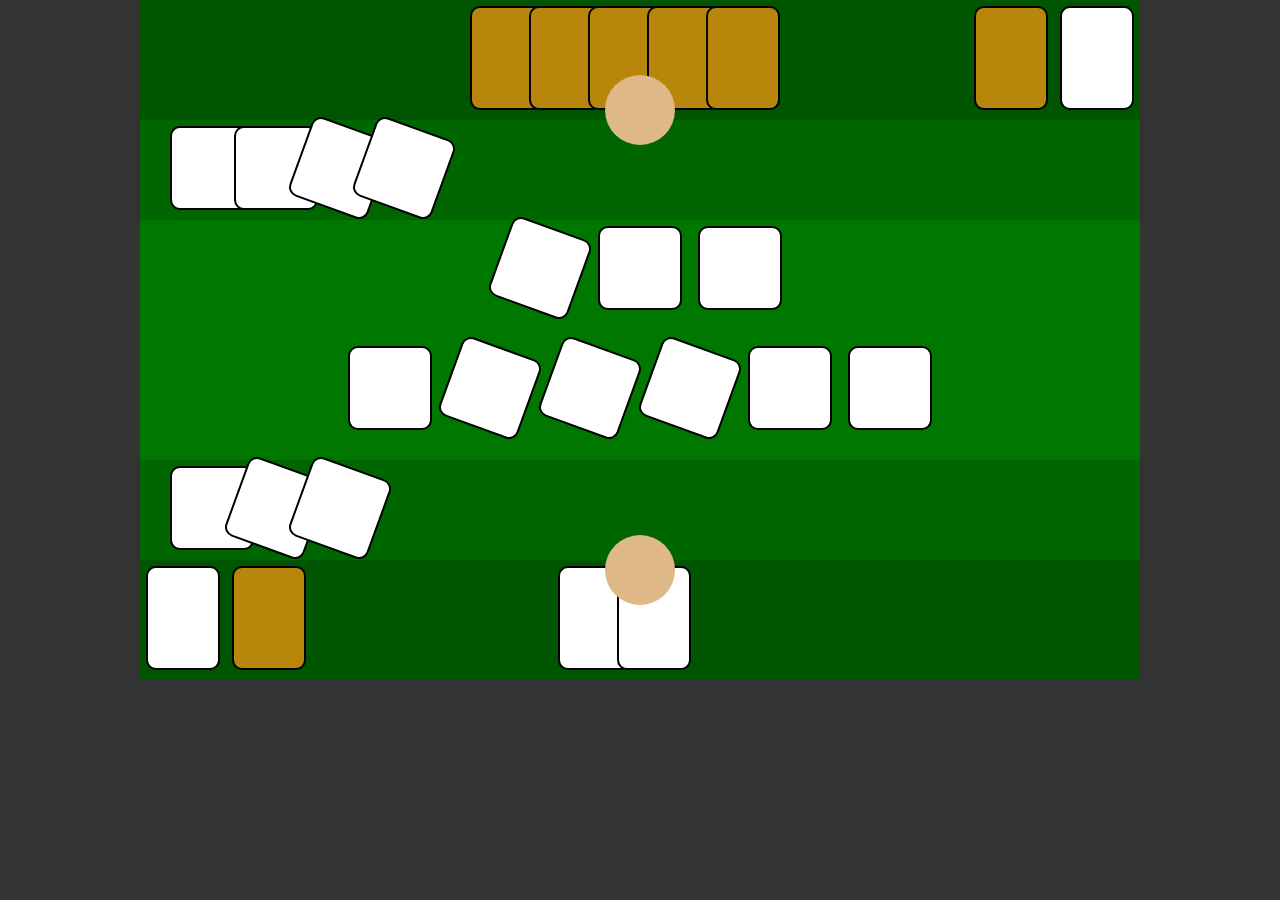
<file: 01-Layout-Completo/index.html>
<!DOCTYPE html>
<html lang="en">

<head>
  <meta charset="UTF-8">
  <meta name="viewport" content="width=device-width, initial-scale=1.0">
  <meta http-equiv="X-UA-Compatible" content="ie=edge">
  <title>Layout Completo</title>
  <link rel="stylesheet" href="css/main.css">
</head>

<body>
  <div class="tablero">
    <div class="oponente">
      <div class="mano-biblioteca-cementerio">
        <div class="avatar"></div>
        <div class="mano">
          <div class="carta carta-rectangular boca-abajo"></div>
          <div class="carta carta-rectangular boca-abajo"></div>
          <div class="carta carta-rectangular boca-abajo"></div>
          <div class="carta carta-rectangular boca-abajo"></div>
          <div class="carta carta-rectangular boca-abajo"></div>
        </div>
        <div class="cementerio">
          <div class="carta carta-rectangular boca-arriba"></div>
        </div>
        <div class="biblioteca">
          <div class="carta carta-rectangular boca-abajo"></div>
        </div>
      </div>
      <div class="tierras">
        <div class="carta carta-cuadrada boca-arriba"></div>
        <div class="carta carta-cuadrada boca-arriba"></div>
        <div class="carta carta-cuadrada boca-arriba carta-girada"></div>
        <div class="carta carta-cuadrada boca-arriba carta-girada"></div>
      </div>
      <div class="criaturas">
        <div class="carta carta-cuadrada boca-arriba carta-girada"></div>
        <div class="carta carta-cuadrada boca-arriba"></div>
        <div class="carta carta-cuadrada boca-arriba"></div>
      </div>
    </div>
    <div class="jugador">
      <div class="criaturas">
        <div class="carta carta-cuadrada boca-arriba"></div>
        <div class="carta carta-cuadrada boca-arriba carta-girada"></div>
        <div class="carta carta-cuadrada boca-arriba carta-girada"></div>
        <div class="carta carta-cuadrada boca-arriba carta-girada"></div>
        <div class="carta carta-cuadrada boca-arriba"></div>
        <div class="carta carta-cuadrada boca-arriba"></div>
      </div>
      <div class="tierras">
        <div class="carta carta-cuadrada boca-arriba"></div>
        <div class="carta carta-cuadrada boca-arriba carta-girada"></div>
        <div class="carta carta-cuadrada boca-arriba carta-girada"></div>
      </div>
      <div class="mano-biblioteca-cementerio">
        <div class="avatar"></div>
        <div class="cementerio">
          <div class="carta carta-rectangular boca-arriba"></div>
        </div>
        <div class="biblioteca">
          <div class="carta carta-rectangular boca-abajo"></div>
        </div>
        <div class="mano">
          <div class="carta carta-rectangular boca-arriba"></div>
          <div class="carta carta-rectangular boca-arriba"></div>
        </div>
      </div>
    </div>
  </div>
</body>

</html>
</file>
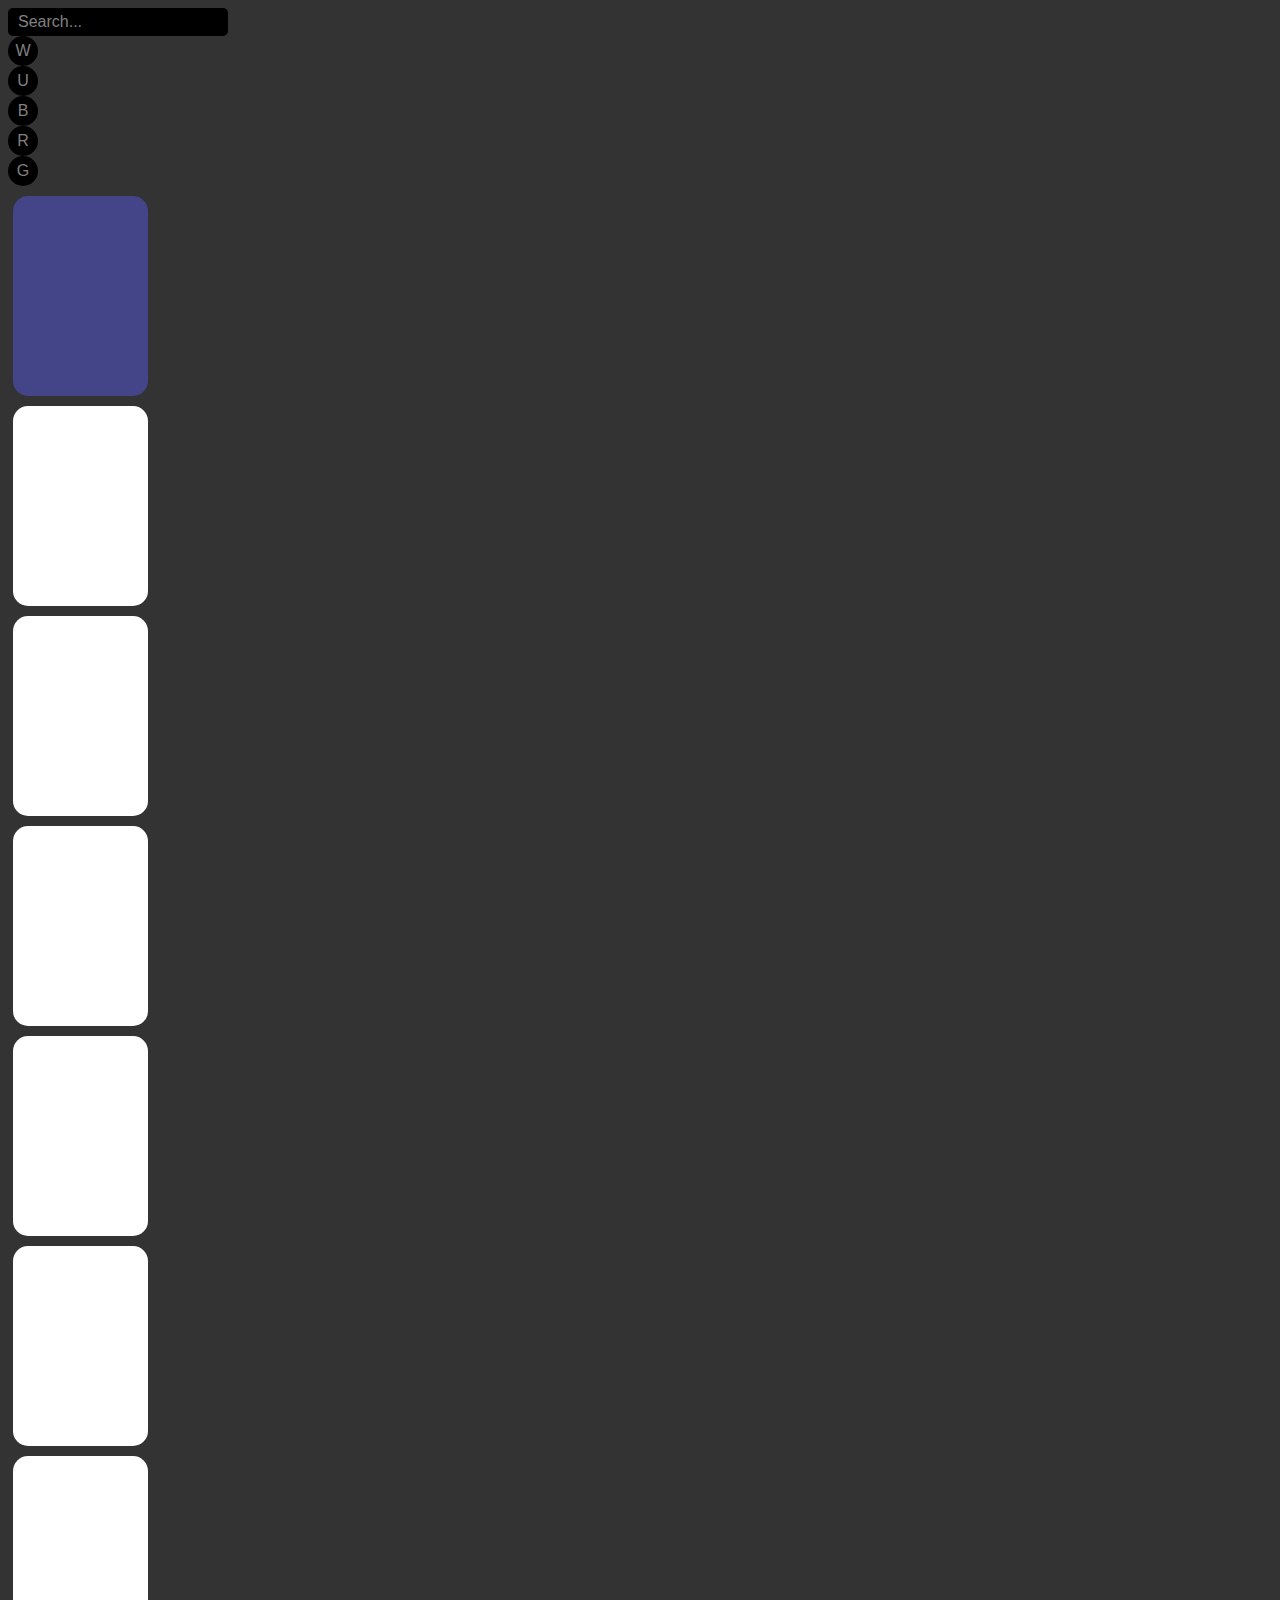
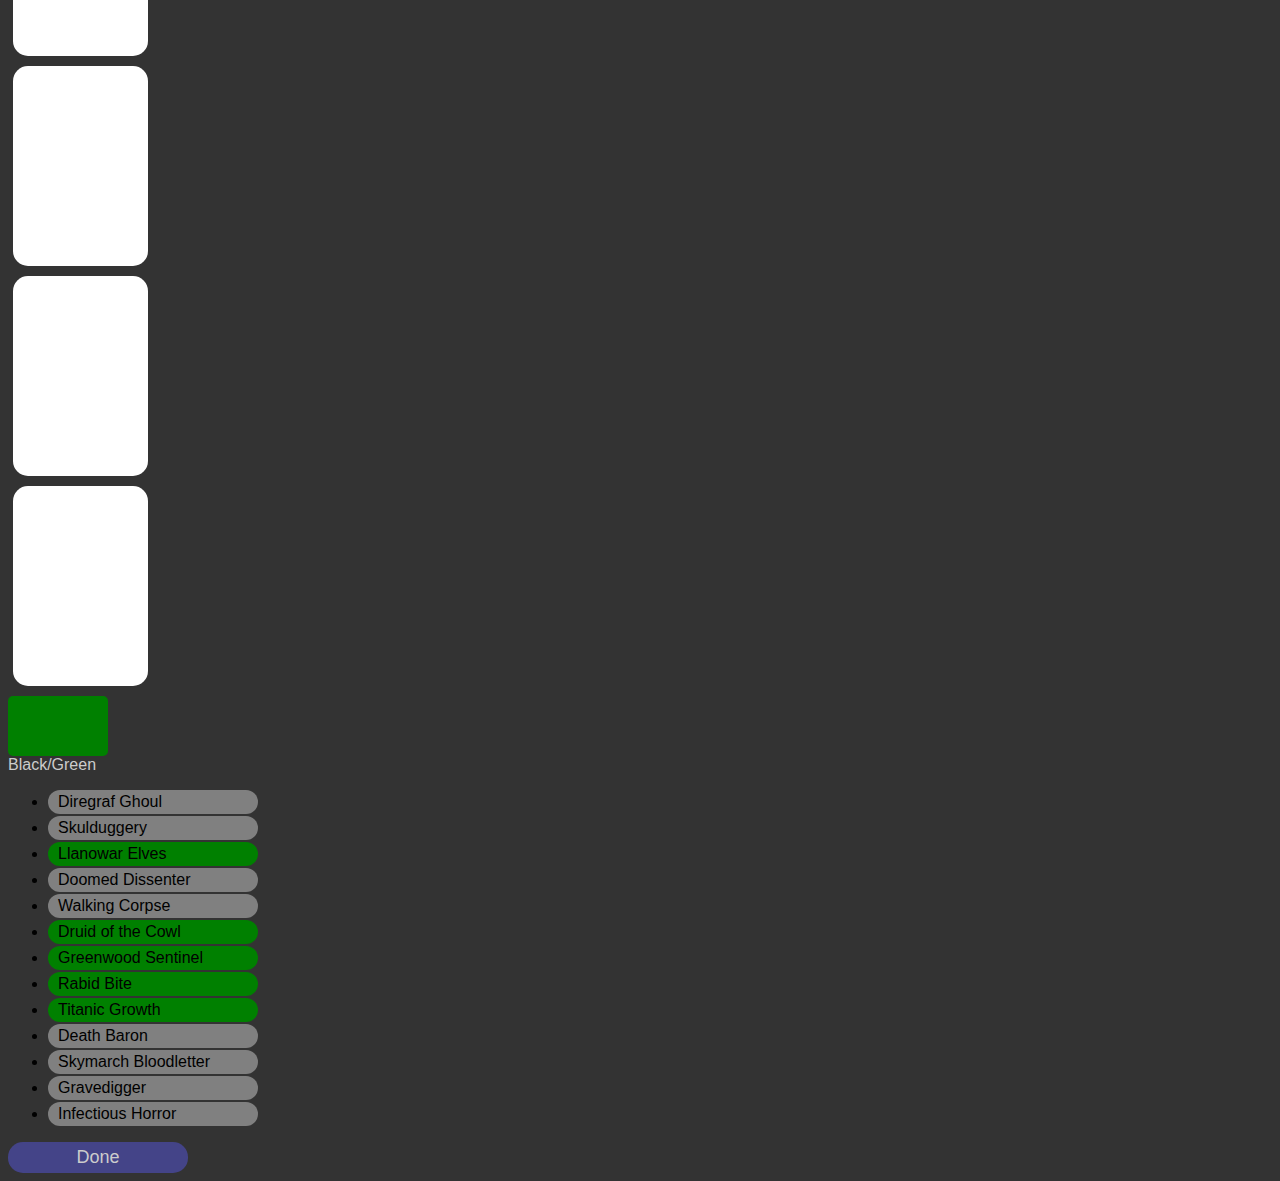
<file: 02-Layout-Incompleto/index.html>
<!DOCTYPE html>
<html lang="en">

<head>
  <meta charset="UTF-8">
  <meta name="viewport" content="width=device-width, initial-scale=1.0">
  <meta http-equiv="X-UA-Compatible" content="ie=edge">
  <title>Layout Incompleto</title>
  <link rel="stylesheet" href="css/main.css">
</head>

<body>

  <div class="editor-de-mazo">
    <div class="coleccion">
      <div class="filtros">
        <div class="buscador">Search...</div>
        <div class="color">W</div>
        <div class="color">U</div>
        <div class="color">B</div>
        <div class="color">R</div>
        <div class="color">G</div>
      </div>
      <div class="cartas">
        <div class="carta sugerencia"></div>
        <div class="carta"></div>
        <div class="carta"></div>
        <div class="carta"></div>
        <div class="carta"></div>
        <div class="carta"></div>
        <div class="carta"></div>
        <div class="carta"></div>
        <div class="carta"></div>
        <div class="carta"></div>
      </div>
    </div>
    <div class="mazo">
      <div class="informacion">
        <div class="imagen"></div>
        <div class="nombre">Black/Green</div>
      </div>
      <div class="lista">
        <ul>
          <li class="carta-en-mazo carta-negra">Diregraf Ghoul</li>
          <li class="carta-en-mazo carta-negra">Skulduggery</li>
          <li class="carta-en-mazo carta-verde">Llanowar Elves</li>
          <li class="carta-en-mazo carta-negra">Doomed Dissenter</li>
          <li class="carta-en-mazo carta-negra">Walking Corpse</li>
          <li class="carta-en-mazo carta-verde">Druid of the Cowl</li>
          <li class="carta-en-mazo carta-verde">Greenwood Sentinel</li>
          <li class="carta-en-mazo carta-verde">Rabid Bite</li>
          <li class="carta-en-mazo carta-verde">Titanic Growth</li>
          <li class="carta-en-mazo carta-negra">Death Baron</li>
          <li class="carta-en-mazo carta-negra">Skymarch Bloodletter</li>
          <li class="carta-en-mazo carta-negra">Gravedigger</li>
          <li class="carta-en-mazo carta-negra">Infectious Horror</li>
        </ul>
        <button class="boton">Done</button>
      </div>
    </div>
  </div>
</body>

</html>
</file>
<file: 01-Layout-Completo/css/main.css>
html, body {
  margin: 0;
  padding: 0;
  background-color: #333333;
}

.tablero {
  width: 1000px;
  margin: 0 auto;
}

.mano-biblioteca-cementerio {
  height: 120px;
  background-color: #005500;
  position: relative;
  text-align: center;
}

.mano-biblioteca-cementerio .mano {
  position: absolute;
  left: 0;
  right: 0;
  z-index: 1;
}

.mano-biblioteca-cementerio .biblioteca {
  float: right;
}

.mano-biblioteca-cementerio .cementerio {
  float: right;
}

.criaturas {
  height: 120px;
  background-color: #007700;
  text-align: center;
}

.tierras {
  height: 100px;
  background-color: #006600;
  padding-left: 60px;
}

.tierras .carta {
  margin-left: -30px;
}

.mano .carta {
  margin-left: -25px;
}

.avatar {
  position: absolute;
  left: 0;
  right: 0;
  margin: auto;
  bottom: -25px;
  background-color: burlywood;
  width: 70px;
  height: 70px;
  border-radius: 60px;
  z-index: 2;
}

.carta {
  border: 2px solid black;
  border-radius: 10px;
  margin: 6px 6px;
  display: inline-block;
}

.carta.boca-arriba {
  background-color: white;
}

.carta.boca-abajo {
  background-color: darkgoldenrod;
}

.carta.carta-cuadrada {
  width: 80px;
  height: 80px;
}

.carta.carta-cuadrada-grande {
  width: 100px;
  height: 100px;
}

.carta.carta-rectangular {
  width: 70px;
  height: 100px;
}

.carta.carta-girada {
  transform: rotate(20deg);
}

.jugador .avatar {
  top: -25px;
  bottom: auto;
}

.jugador .cementerio {
  float: left;
}

.jugador .biblioteca {
  float: left;
}
</file>
<file: 02-Layout-Incompleto/css/main.css>
html, body {
  background-color: #333333;
  font-family: Arial, Helvetica, sans-serif;
}

.editor-de-mazo {
  width: 1000px;
}

.coleccion {
  width: 750px;
}

.mazo {
  width: 250px;
}

.carta {
  width: 135px;
  height: 200px;
  margin: 10px 5px;
  border-radius: 15px;
  background-color: white;
}

.carta.sugerencia {
  background-color: #444488;
}

.carta-en-mazo {
  padding: 3px 10px;
  margin: 2px 0;
  border-radius: 15px;
}

.carta-negra {
  background-color: grey;
}

.carta-verde {
  background-color: green;
}

.buscador {
  width: 200px;
  background-color: black;
  color: grey;
  border-radius: 5px;
  padding: 5px 10px;
}

.filtros .color {
  width: 30px;
  height: 30px;
  border-radius: 30px;
  background-color: black;
  color: grey;
  text-align: center;
  line-height: 30px;
}

.imagen {
  width: 100px;
  height: 60px;
  background-color: green;
  border-radius: 5px;
}

.nombre {
  color: #CCC;
}

.boton {
  width: 180px;
  border-radius: 15px;
  padding: 5px 10px;
  background-color: #444488;
  color: #CCC;
  border: 0;
  font-size: 18px;
}
</file>
